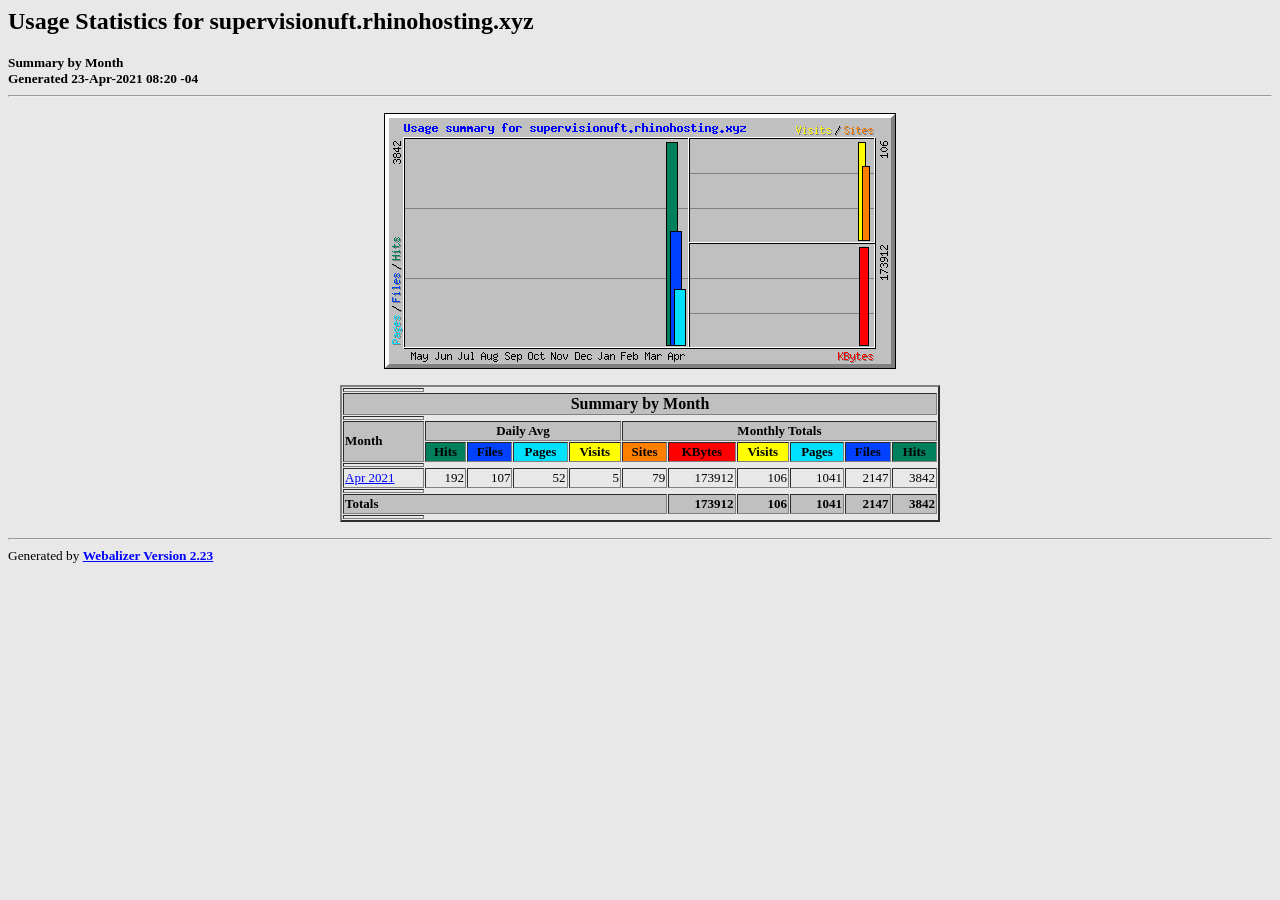
<file: tmp/webalizer/index.html>
<!DOCTYPE HTML PUBLIC "-//W3C//DTD HTML 4.0 Transitional//EN">

<!-- Generated by The Webalizer  Ver. 2.23-08 -->
<!--                                          -->
<!-- Copyright 1997-2013  Bradford L. Barrett -->
<!--                                          -->
<!-- Distributed under the GNU GPL  Version 2 -->
<!--        Full text may be found at:        -->
<!--         http://www.webalizer.org         -->
<!--                                          -->
<!--  Give the power back to the programmers  -->
<!--   Support the Free Software Foundation   -->
<!--           (http://www.fsf.org)           -->
<!--                                          -->
<!-- *** Generated: 23-Apr-2021 08:20 -04 *** -->

<HTML lang="en">
<HEAD>
 <TITLE>Usage Statistics for supervisionuft.rhinohosting.xyz - Summary by Month</TITLE>
</HEAD>

<BODY BGCOLOR="#E8E8E8" TEXT="#000000" LINK="#0000FF" VLINK="#FF0000">
<H2>Usage Statistics for supervisionuft.rhinohosting.xyz</H2>
<SMALL><STRONG>
Summary by Month<BR>
Generated 23-Apr-2021 08:20 -04<BR>
</STRONG></SMALL>
<CENTER>
<HR>
<P>
<IMG SRC="usage.png" ALT="Usage summary for supervisionuft.rhinohosting.xyz" HEIGHT=256 WIDTH=512><P>
<TABLE WIDTH=600 BORDER=2 CELLSPACING=1 CELLPADDING=1>
<TR><TH HEIGHT=4></TH></TR>
<TR><TH COLSPAN=11 BGCOLOR="#C0C0C0" ALIGN=center>Summary by Month</TH></TR>
<TR><TH HEIGHT=4></TH></TR>
<TR><TH ALIGN=left ROWSPAN=2 BGCOLOR="#C0C0C0"><FONT SIZE="-1">Month</FONT></TH>
<TH ALIGN=center COLSPAN=4 BGCOLOR="#C0C0C0"><FONT SIZE="-1">Daily Avg</FONT></TH>
<TH ALIGN=center COLSPAN=6 BGCOLOR="#C0C0C0"><FONT SIZE="-1">Monthly Totals</FONT></TH></TR>
<TR><TH ALIGN=center BGCOLOR="#00805c"><FONT SIZE="-1">Hits</FONT></TH>
<TH ALIGN=center BGCOLOR="#0040ff"><FONT SIZE="-1">Files</FONT></TH>
<TH ALIGN=center BGCOLOR="#00e0ff"><FONT SIZE="-1">Pages</FONT></TH>
<TH ALIGN=center BGCOLOR="#ffff00"><FONT SIZE="-1">Visits</FONT></TH>
<TH ALIGN=center BGCOLOR="#ff8000"><FONT SIZE="-1">Sites</FONT></TH>
<TH ALIGN=center BGCOLOR="#ff0000"><FONT SIZE="-1">KBytes</FONT></TH>
<TH ALIGN=center BGCOLOR="#ffff00"><FONT SIZE="-1">Visits</FONT></TH>
<TH ALIGN=center BGCOLOR="#00e0ff"><FONT SIZE="-1">Pages</FONT></TH>
<TH ALIGN=center BGCOLOR="#0040ff"><FONT SIZE="-1">Files</FONT></TH>
<TH ALIGN=center BGCOLOR="#00805c"><FONT SIZE="-1">Hits</FONT></TH></TR>
<TR><TH HEIGHT=4></TH></TR>
<TR><TD NOWRAP><A HREF="usage_202104.html"><FONT SIZE="-1">Apr 2021</FONT></A></TD>
<TD ALIGN=right><FONT SIZE="-1">192</FONT></TD>
<TD ALIGN=right><FONT SIZE="-1">107</FONT></TD>
<TD ALIGN=right><FONT SIZE="-1">52</FONT></TD>
<TD ALIGN=right><FONT SIZE="-1">5</FONT></TD>
<TD ALIGN=right><FONT SIZE="-1">79</FONT></TD>
<TD ALIGN=right><FONT SIZE="-1">173912</FONT></TD>
<TD ALIGN=right><FONT SIZE="-1">106</FONT></TD>
<TD ALIGN=right><FONT SIZE="-1">1041</FONT></TD>
<TD ALIGN=right><FONT SIZE="-1">2147</FONT></TD>
<TD ALIGN=right><FONT SIZE="-1">3842</FONT></TD></TR>
<TR><TH HEIGHT=4></TH></TR>
<TR><TH BGCOLOR="#C0C0C0" COLSPAN=6 ALIGN=left><FONT SIZE="-1">Totals</FONT></TH>
<TH BGCOLOR="#C0C0C0" ALIGN=right><FONT SIZE="-1">173912</FONT></TH>
<TH BGCOLOR="#C0C0C0" ALIGN=right><FONT SIZE="-1">106</FONT></TH>
<TH BGCOLOR="#C0C0C0" ALIGN=right><FONT SIZE="-1">1041</FONT></TH>
<TH BGCOLOR="#C0C0C0" ALIGN=right><FONT SIZE="-1">2147</FONT></TH>
<TH BGCOLOR="#C0C0C0" ALIGN=right><FONT SIZE="-1">3842</FONT></TH></TR>
<TR><TH HEIGHT=4></TH></TR>
</TABLE>
</CENTER>
<P>
<HR>
<TABLE WIDTH="100%" CELLPADDING=0 CELLSPACING=0 BORDER=0>
<TR>
<TD ALIGN=left VALIGN=top>
<SMALL>Generated by
<A HREF="http://www.webalizer.org/"><STRONG>Webalizer Version 2.23</STRONG></A>
</SMALL>
</TD>
</TR>
</TABLE>

<!-- Webalizer Version 2.23-08 (Mod: 26-Aug-2013) -->

</BODY>
</HTML>
</file>
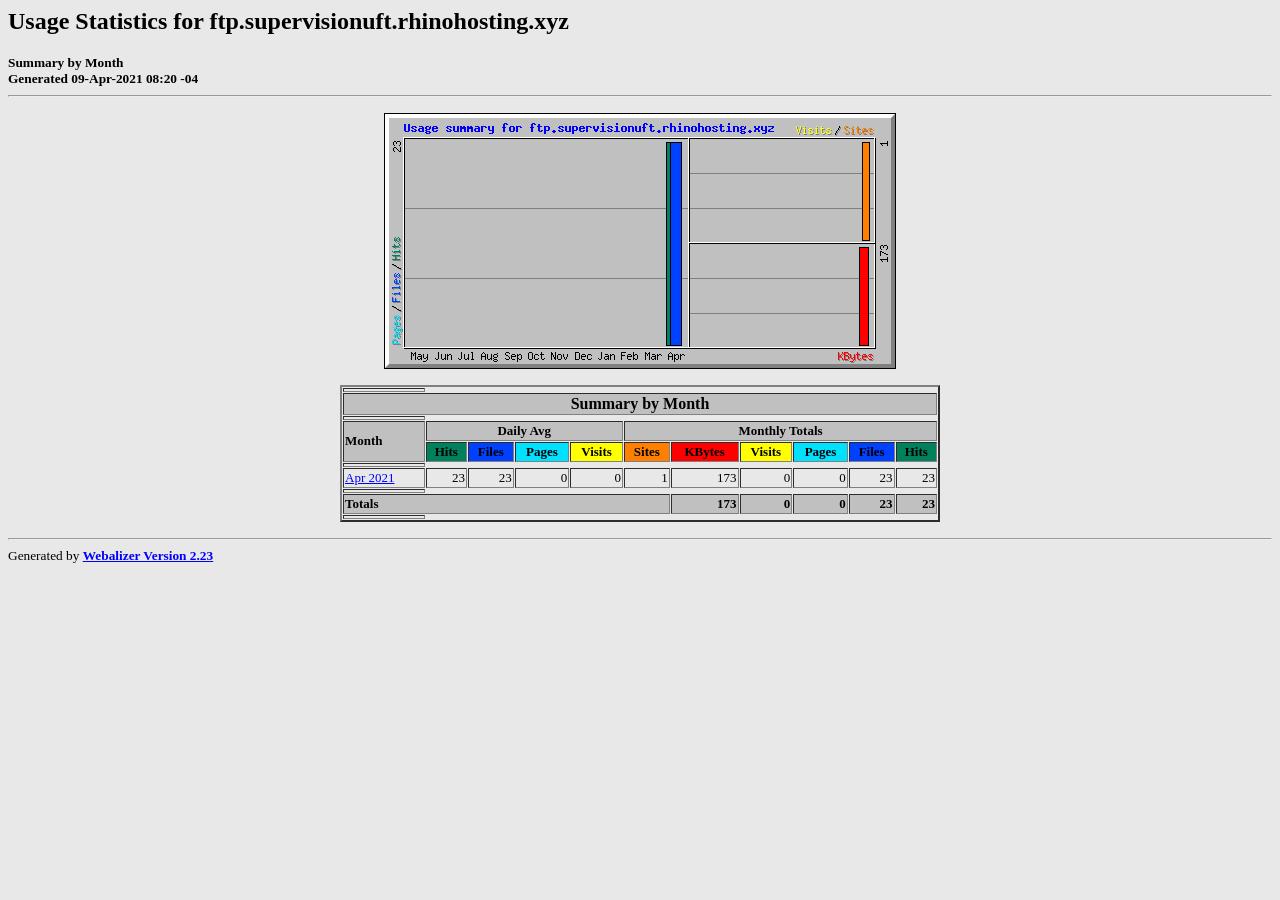
<file: tmp/webalizerftp/index.html>
<!DOCTYPE HTML PUBLIC "-//W3C//DTD HTML 4.0 Transitional//EN">

<!-- Generated by The Webalizer  Ver. 2.23-08 -->
<!--                                          -->
<!-- Copyright 1997-2013  Bradford L. Barrett -->
<!--                                          -->
<!-- Distributed under the GNU GPL  Version 2 -->
<!--        Full text may be found at:        -->
<!--         http://www.webalizer.org         -->
<!--                                          -->
<!--  Give the power back to the programmers  -->
<!--   Support the Free Software Foundation   -->
<!--           (http://www.fsf.org)           -->
<!--                                          -->
<!-- *** Generated: 09-Apr-2021 08:20 -04 *** -->

<HTML lang="en">
<HEAD>
 <TITLE>Usage Statistics for ftp.supervisionuft.rhinohosting.xyz - Summary by Month</TITLE>
</HEAD>

<BODY BGCOLOR="#E8E8E8" TEXT="#000000" LINK="#0000FF" VLINK="#FF0000">
<H2>Usage Statistics for ftp.supervisionuft.rhinohosting.xyz</H2>
<SMALL><STRONG>
Summary by Month<BR>
Generated 09-Apr-2021 08:20 -04<BR>
</STRONG></SMALL>
<CENTER>
<HR>
<P>
<IMG SRC="usage.png" ALT="Usage summary for ftp.supervisionuft.rhinohosting.xyz" HEIGHT=256 WIDTH=512><P>
<TABLE WIDTH=600 BORDER=2 CELLSPACING=1 CELLPADDING=1>
<TR><TH HEIGHT=4></TH></TR>
<TR><TH COLSPAN=11 BGCOLOR="#C0C0C0" ALIGN=center>Summary by Month</TH></TR>
<TR><TH HEIGHT=4></TH></TR>
<TR><TH ALIGN=left ROWSPAN=2 BGCOLOR="#C0C0C0"><FONT SIZE="-1">Month</FONT></TH>
<TH ALIGN=center COLSPAN=4 BGCOLOR="#C0C0C0"><FONT SIZE="-1">Daily Avg</FONT></TH>
<TH ALIGN=center COLSPAN=6 BGCOLOR="#C0C0C0"><FONT SIZE="-1">Monthly Totals</FONT></TH></TR>
<TR><TH ALIGN=center BGCOLOR="#00805c"><FONT SIZE="-1">Hits</FONT></TH>
<TH ALIGN=center BGCOLOR="#0040ff"><FONT SIZE="-1">Files</FONT></TH>
<TH ALIGN=center BGCOLOR="#00e0ff"><FONT SIZE="-1">Pages</FONT></TH>
<TH ALIGN=center BGCOLOR="#ffff00"><FONT SIZE="-1">Visits</FONT></TH>
<TH ALIGN=center BGCOLOR="#ff8000"><FONT SIZE="-1">Sites</FONT></TH>
<TH ALIGN=center BGCOLOR="#ff0000"><FONT SIZE="-1">KBytes</FONT></TH>
<TH ALIGN=center BGCOLOR="#ffff00"><FONT SIZE="-1">Visits</FONT></TH>
<TH ALIGN=center BGCOLOR="#00e0ff"><FONT SIZE="-1">Pages</FONT></TH>
<TH ALIGN=center BGCOLOR="#0040ff"><FONT SIZE="-1">Files</FONT></TH>
<TH ALIGN=center BGCOLOR="#00805c"><FONT SIZE="-1">Hits</FONT></TH></TR>
<TR><TH HEIGHT=4></TH></TR>
<TR><TD NOWRAP><A HREF="usage_202104.html"><FONT SIZE="-1">Apr 2021</FONT></A></TD>
<TD ALIGN=right><FONT SIZE="-1">23</FONT></TD>
<TD ALIGN=right><FONT SIZE="-1">23</FONT></TD>
<TD ALIGN=right><FONT SIZE="-1">0</FONT></TD>
<TD ALIGN=right><FONT SIZE="-1">0</FONT></TD>
<TD ALIGN=right><FONT SIZE="-1">1</FONT></TD>
<TD ALIGN=right><FONT SIZE="-1">173</FONT></TD>
<TD ALIGN=right><FONT SIZE="-1">0</FONT></TD>
<TD ALIGN=right><FONT SIZE="-1">0</FONT></TD>
<TD ALIGN=right><FONT SIZE="-1">23</FONT></TD>
<TD ALIGN=right><FONT SIZE="-1">23</FONT></TD></TR>
<TR><TH HEIGHT=4></TH></TR>
<TR><TH BGCOLOR="#C0C0C0" COLSPAN=6 ALIGN=left><FONT SIZE="-1">Totals</FONT></TH>
<TH BGCOLOR="#C0C0C0" ALIGN=right><FONT SIZE="-1">173</FONT></TH>
<TH BGCOLOR="#C0C0C0" ALIGN=right><FONT SIZE="-1">0</FONT></TH>
<TH BGCOLOR="#C0C0C0" ALIGN=right><FONT SIZE="-1">0</FONT></TH>
<TH BGCOLOR="#C0C0C0" ALIGN=right><FONT SIZE="-1">23</FONT></TH>
<TH BGCOLOR="#C0C0C0" ALIGN=right><FONT SIZE="-1">23</FONT></TH></TR>
<TR><TH HEIGHT=4></TH></TR>
</TABLE>
</CENTER>
<P>
<HR>
<TABLE WIDTH="100%" CELLPADDING=0 CELLSPACING=0 BORDER=0>
<TR>
<TD ALIGN=left VALIGN=top>
<SMALL>Generated by
<A HREF="http://www.webalizer.org/"><STRONG>Webalizer Version 2.23</STRONG></A>
</SMALL>
</TD>
</TR>
</TABLE>

<!-- Webalizer Version 2.23-08 (Mod: 26-Aug-2013) -->

</BODY>
</HTML>
</file>
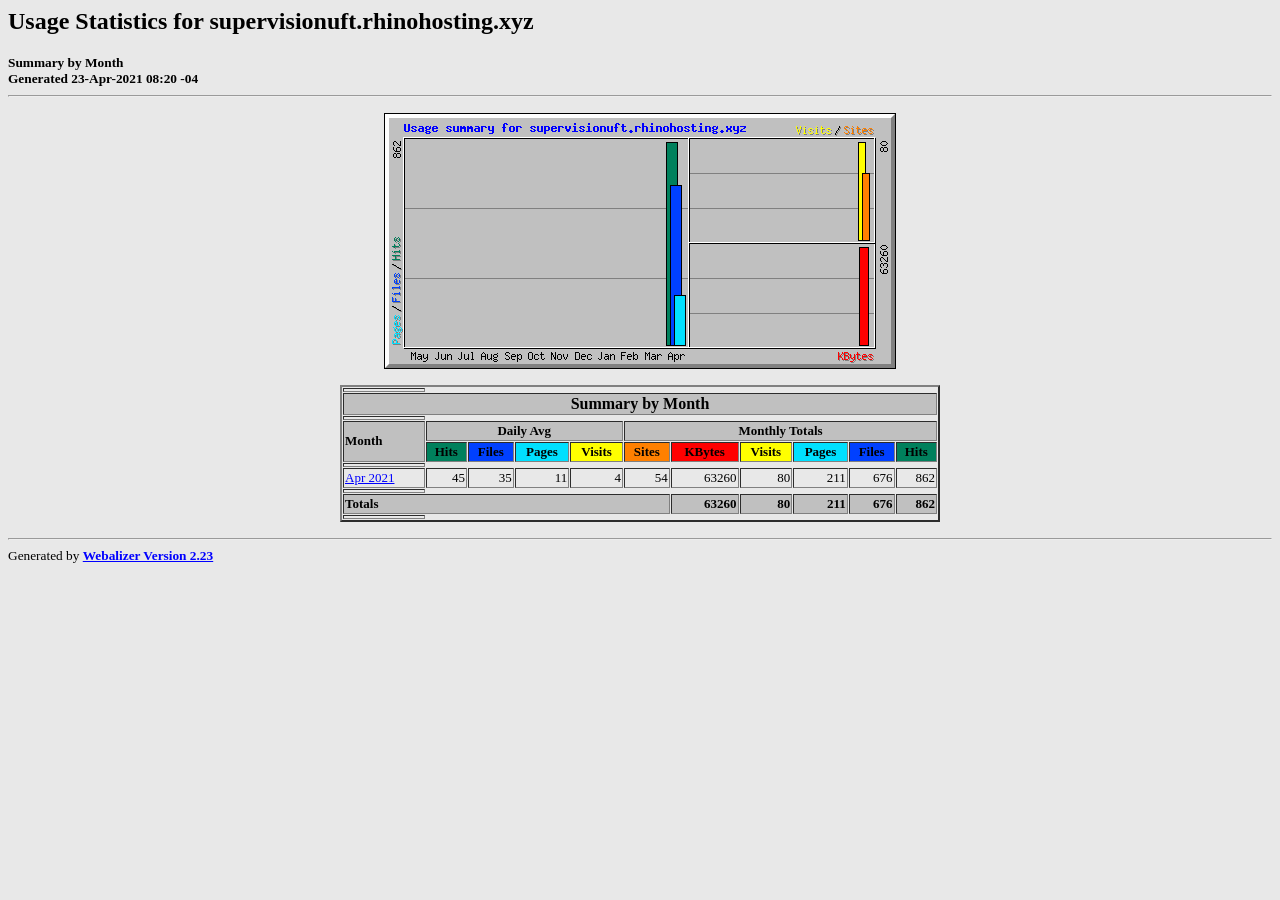
<file: tmp/webalizer/ssl/supervisionuft.rhinohosting.xyz/index.html>
<!DOCTYPE HTML PUBLIC "-//W3C//DTD HTML 4.0 Transitional//EN">

<!-- Generated by The Webalizer  Ver. 2.23-08 -->
<!--                                          -->
<!-- Copyright 1997-2013  Bradford L. Barrett -->
<!--                                          -->
<!-- Distributed under the GNU GPL  Version 2 -->
<!--        Full text may be found at:        -->
<!--         http://www.webalizer.org         -->
<!--                                          -->
<!--  Give the power back to the programmers  -->
<!--   Support the Free Software Foundation   -->
<!--           (http://www.fsf.org)           -->
<!--                                          -->
<!-- *** Generated: 23-Apr-2021 08:20 -04 *** -->

<HTML lang="en">
<HEAD>
 <TITLE>Usage Statistics for supervisionuft.rhinohosting.xyz - Summary by Month</TITLE>
</HEAD>

<BODY BGCOLOR="#E8E8E8" TEXT="#000000" LINK="#0000FF" VLINK="#FF0000">
<H2>Usage Statistics for supervisionuft.rhinohosting.xyz</H2>
<SMALL><STRONG>
Summary by Month<BR>
Generated 23-Apr-2021 08:20 -04<BR>
</STRONG></SMALL>
<CENTER>
<HR>
<P>
<IMG SRC="usage.png" ALT="Usage summary for supervisionuft.rhinohosting.xyz" HEIGHT=256 WIDTH=512><P>
<TABLE WIDTH=600 BORDER=2 CELLSPACING=1 CELLPADDING=1>
<TR><TH HEIGHT=4></TH></TR>
<TR><TH COLSPAN=11 BGCOLOR="#C0C0C0" ALIGN=center>Summary by Month</TH></TR>
<TR><TH HEIGHT=4></TH></TR>
<TR><TH ALIGN=left ROWSPAN=2 BGCOLOR="#C0C0C0"><FONT SIZE="-1">Month</FONT></TH>
<TH ALIGN=center COLSPAN=4 BGCOLOR="#C0C0C0"><FONT SIZE="-1">Daily Avg</FONT></TH>
<TH ALIGN=center COLSPAN=6 BGCOLOR="#C0C0C0"><FONT SIZE="-1">Monthly Totals</FONT></TH></TR>
<TR><TH ALIGN=center BGCOLOR="#00805c"><FONT SIZE="-1">Hits</FONT></TH>
<TH ALIGN=center BGCOLOR="#0040ff"><FONT SIZE="-1">Files</FONT></TH>
<TH ALIGN=center BGCOLOR="#00e0ff"><FONT SIZE="-1">Pages</FONT></TH>
<TH ALIGN=center BGCOLOR="#ffff00"><FONT SIZE="-1">Visits</FONT></TH>
<TH ALIGN=center BGCOLOR="#ff8000"><FONT SIZE="-1">Sites</FONT></TH>
<TH ALIGN=center BGCOLOR="#ff0000"><FONT SIZE="-1">KBytes</FONT></TH>
<TH ALIGN=center BGCOLOR="#ffff00"><FONT SIZE="-1">Visits</FONT></TH>
<TH ALIGN=center BGCOLOR="#00e0ff"><FONT SIZE="-1">Pages</FONT></TH>
<TH ALIGN=center BGCOLOR="#0040ff"><FONT SIZE="-1">Files</FONT></TH>
<TH ALIGN=center BGCOLOR="#00805c"><FONT SIZE="-1">Hits</FONT></TH></TR>
<TR><TH HEIGHT=4></TH></TR>
<TR><TD NOWRAP><A HREF="usage_202104.html"><FONT SIZE="-1">Apr 2021</FONT></A></TD>
<TD ALIGN=right><FONT SIZE="-1">45</FONT></TD>
<TD ALIGN=right><FONT SIZE="-1">35</FONT></TD>
<TD ALIGN=right><FONT SIZE="-1">11</FONT></TD>
<TD ALIGN=right><FONT SIZE="-1">4</FONT></TD>
<TD ALIGN=right><FONT SIZE="-1">54</FONT></TD>
<TD ALIGN=right><FONT SIZE="-1">63260</FONT></TD>
<TD ALIGN=right><FONT SIZE="-1">80</FONT></TD>
<TD ALIGN=right><FONT SIZE="-1">211</FONT></TD>
<TD ALIGN=right><FONT SIZE="-1">676</FONT></TD>
<TD ALIGN=right><FONT SIZE="-1">862</FONT></TD></TR>
<TR><TH HEIGHT=4></TH></TR>
<TR><TH BGCOLOR="#C0C0C0" COLSPAN=6 ALIGN=left><FONT SIZE="-1">Totals</FONT></TH>
<TH BGCOLOR="#C0C0C0" ALIGN=right><FONT SIZE="-1">63260</FONT></TH>
<TH BGCOLOR="#C0C0C0" ALIGN=right><FONT SIZE="-1">80</FONT></TH>
<TH BGCOLOR="#C0C0C0" ALIGN=right><FONT SIZE="-1">211</FONT></TH>
<TH BGCOLOR="#C0C0C0" ALIGN=right><FONT SIZE="-1">676</FONT></TH>
<TH BGCOLOR="#C0C0C0" ALIGN=right><FONT SIZE="-1">862</FONT></TH></TR>
<TR><TH HEIGHT=4></TH></TR>
</TABLE>
</CENTER>
<P>
<HR>
<TABLE WIDTH="100%" CELLPADDING=0 CELLSPACING=0 BORDER=0>
<TR>
<TD ALIGN=left VALIGN=top>
<SMALL>Generated by
<A HREF="http://www.webalizer.org/"><STRONG>Webalizer Version 2.23</STRONG></A>
</SMALL>
</TD>
</TR>
</TABLE>

<!-- Webalizer Version 2.23-08 (Mod: 26-Aug-2013) -->

</BODY>
</HTML>
</file>
